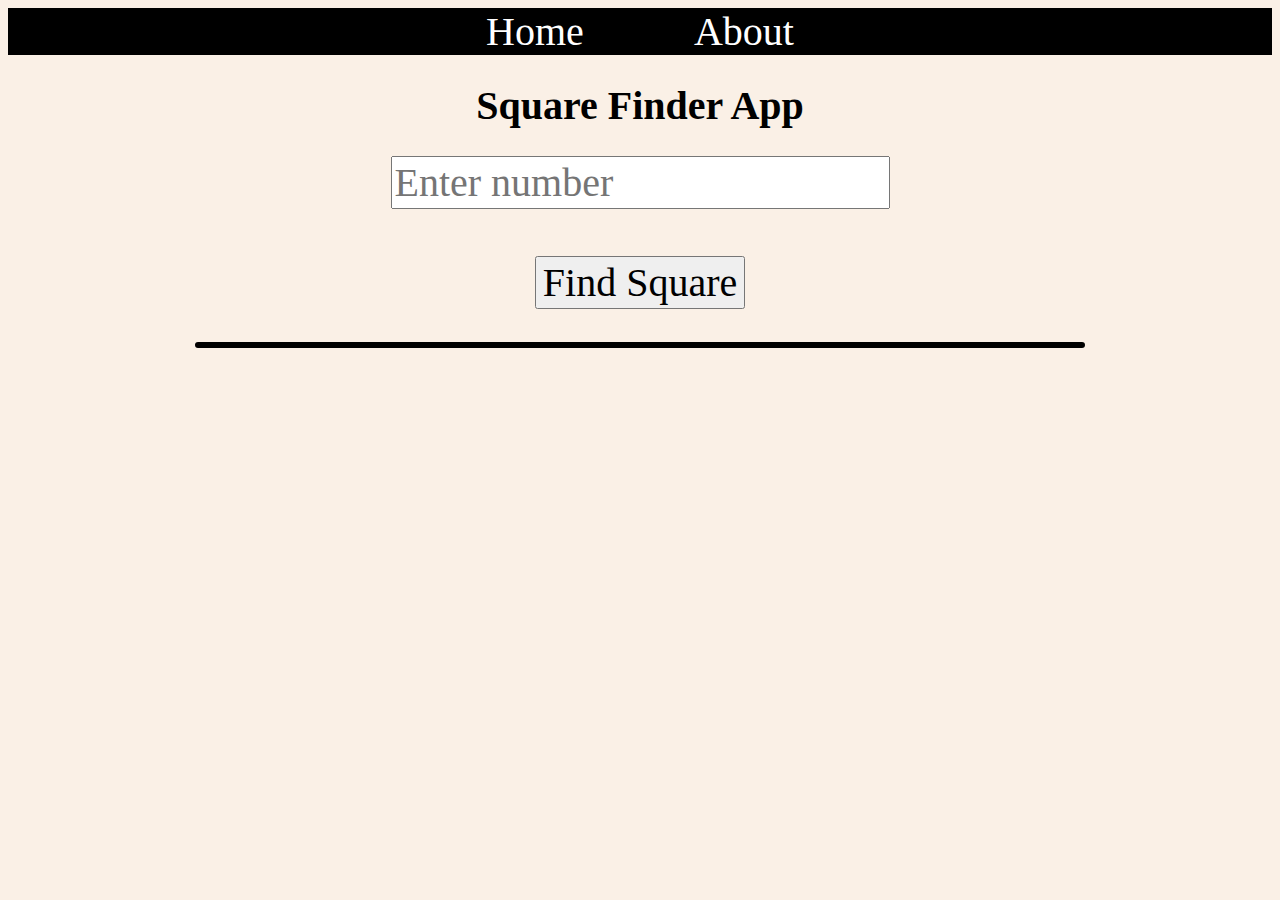
<file: index.html>
<!DOCTYPE html>
<html lang="en">
<head>
    <meta charset="UTF-8">
    <meta name="viewport" content="width=device-width, initial-scale=1.0">
    <title>Square Finder App by Harshit</title>
    <link rel="stylesheet" href="mystyle.css" />
</head>
<body>

<center>
    <div class="nav">
        <a href="index.html">Home</a>
        <a href="about.html">About</a>
    </div>

    <h1>Square Finder App</h1>

    <form onsubmit="compute(event)">
        <input type="number" id="num" step="any" placeholder="Enter number" required />
        <br/><br/>
        <input type="submit" value="Find Square" />
    </form>

    <h2 id="msg"></h2>
</center>

<script>
    function compute(event) {
        event.preventDefault();  // Prevent form submission
        let num = document.getElementById("num").value;
        let msg = document.getElementById("msg");

        if (num === "") {
            alert("Please enter a number");
            msg.innerHTML = "";
            return;
        }

        let n = parseFloat(num);
        let r = n ** 2;
        localStorage.setItem("res", r.toFixed(2));
        window.location.href = "result.html";
    }
</script>

</body>
</html>
</file>
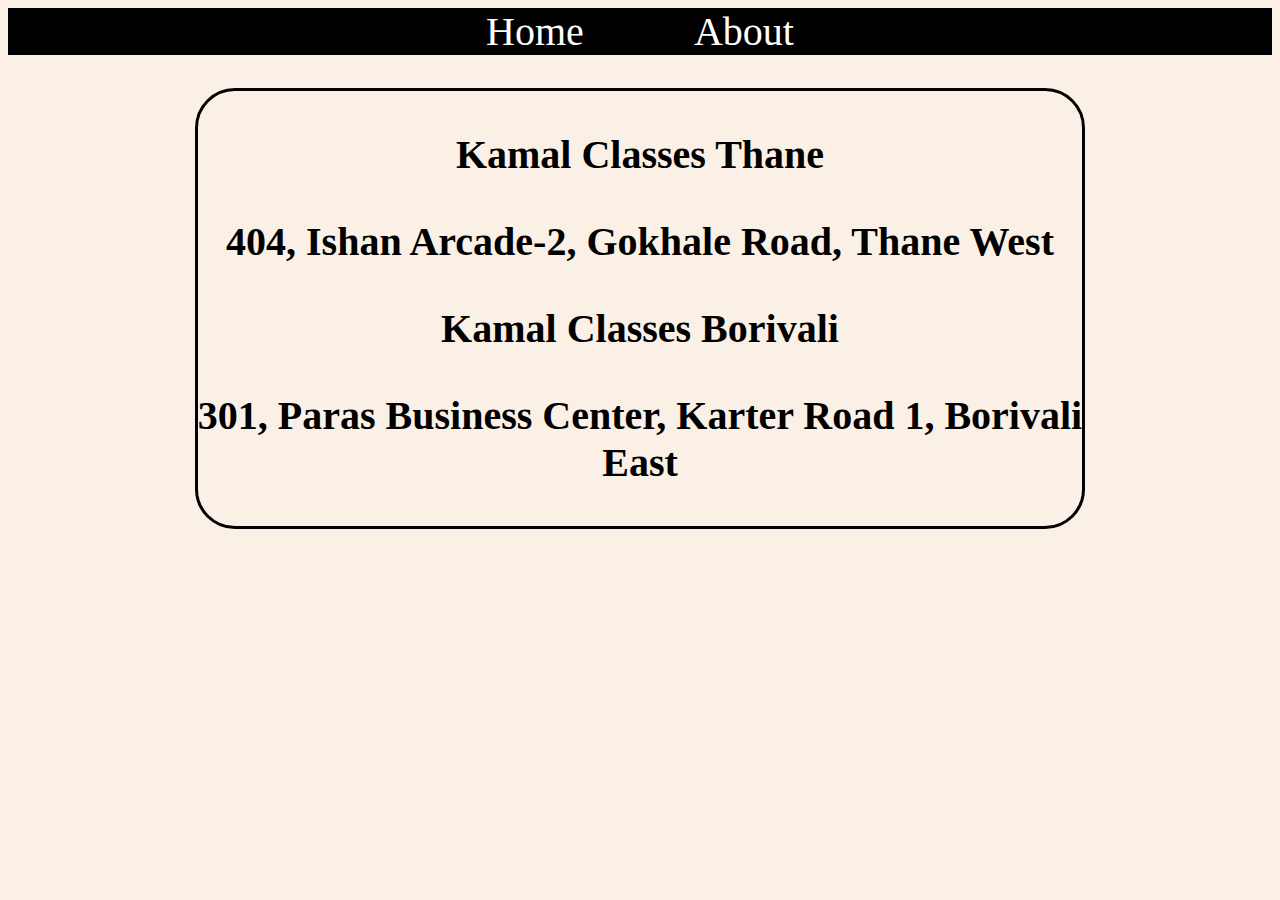
<file: about.html>
<!DOCTYPE html>
<html lang="en">
<head>
    <meta charset="UTF-8">
    <meta name="viewport" content="width=device-width, initial-scale=1.0">
    <title>Harshit</title>
    <link rel="stylesheet" href="mystyle.css" />

</head>
<body>

	<center>
    <div class="nav">
        <a href="index.html">Home</a>
        <a href="about.html">About</a>
    </div>

    <h2>
        <p>Kamal Classes Thane</p>
        <p>404, Ishan Arcade-2, Gokhale Road, Thane West</p>
        <p>Kamal Classes Borivali</p>
        <p>301, Paras Business Center, Karter Road 1, Borivali East</p>
	
    </h2>
	</center>
</body>
</html>
</file>
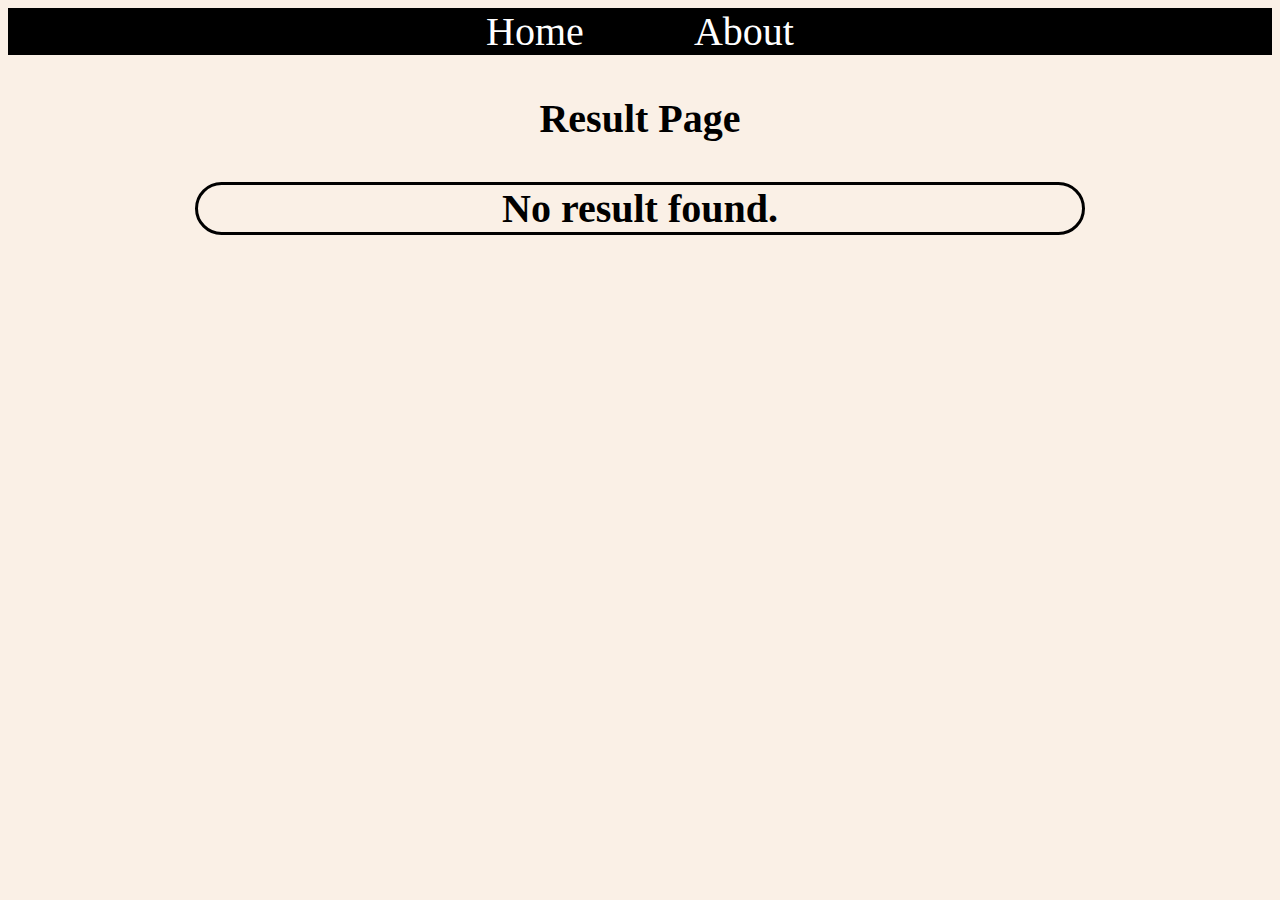
<file: result.html>
<!DOCTYPE html>
<html lang="en">
<head>
    <meta charset="UTF-8">
    <meta name="viewport" content="width=device-width, initial-scale=1.0">
    <title>Result</title>
    <link rel="stylesheet" href="mystyle.css" />
</head>
<body>

<center>
    <div class="nav">
        <a href="index.html">Home</a>
        <a href="about.html">About</a>
    </div>

    <h3>Result Page</h3>

    <h2 id="msg"></h2>
</center>

<script>
    let msg = document.getElementById("msg");
    let res = localStorage.getItem("res");

    if (res !== null) {
        msg.innerHTML = "Square = " + res;
    } else {
        msg.innerHTML = "No result found.";
    }
</script>

</body>
</html>
</file>
<file: mystyle.css>
* {
    font-size: 40px;
    font-family: Calibri;

}

body {
    background-color: linen;
}
.nav {
    background-color: black;
}

.nav a {
    color: white;
    text-decoration: none;
    margin: 50px;
}

h2 {
    border: solid;
    width: 70%;
    border-radius: 40px;
}
</file>
